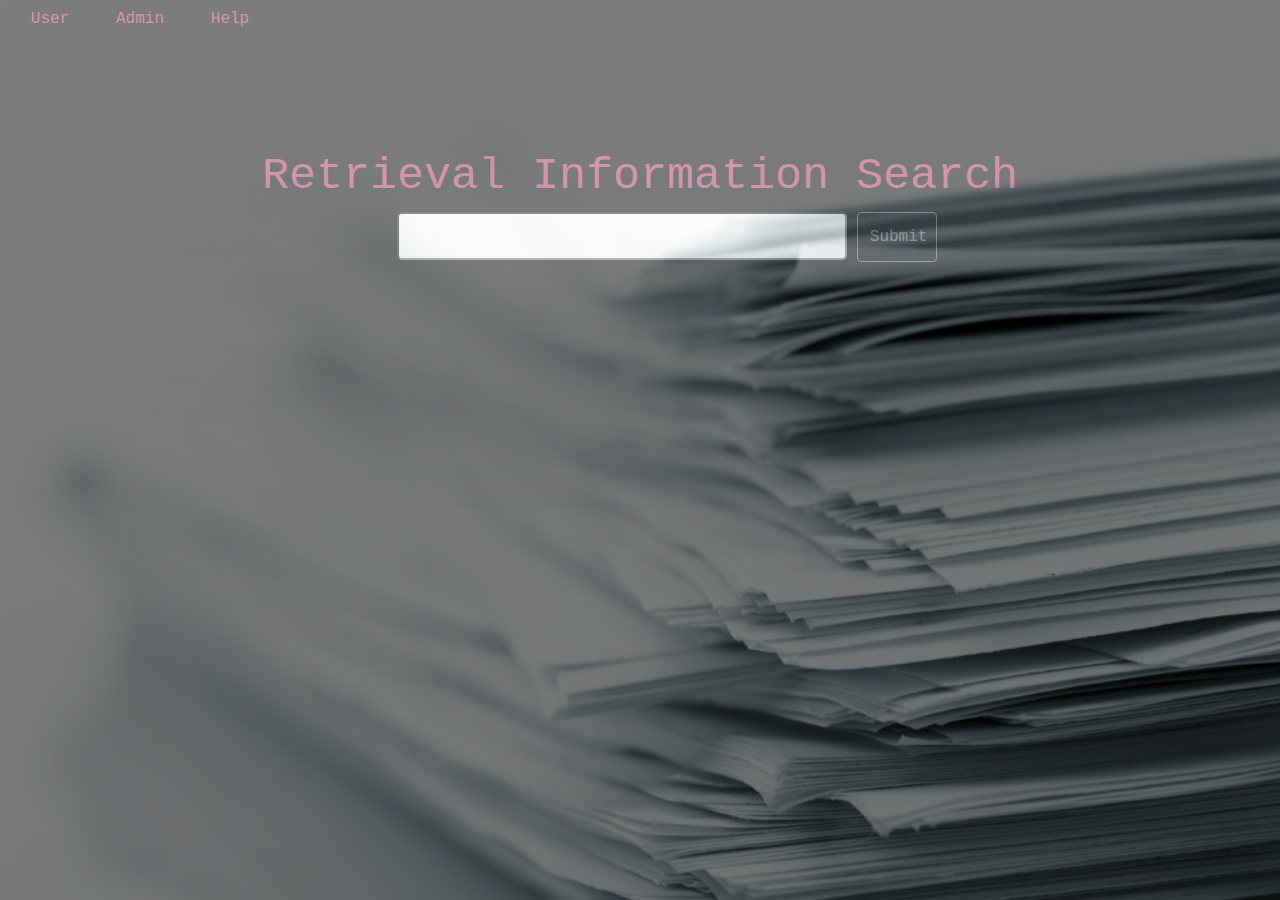
<file: templates/index.html>
<!DOCTYPE html>
<html lang="en">
<head>
    <meta charset="UTF-8">
    <link rel="stylesheet" href="https://stackpath.bootstrapcdn.com/bootstrap/4.3.1/css/bootstrap.min.css" integrity="sha384-ggOyR0iXCbMQv3Xipma34MD+dH/1fQ784/j6cY/iJTQUOhcWr7x9JvoRxT2MZw1T" crossorigin="anonymous">
    <link rel="stylesheet" href='/static/style.css' />
    <title>Searching</title>
</head>
<body>
    <div class="wrapper">
        <a href="/" class="btn btn-link" role="button">User</a>
        <a href="/admin.html" class="btn btn-link" role="button">Admin</a>
        <a href="/help.html" class="btn btn-link" role="button">Help</a>

        <h1>Retrieval Information Search</h1>
        <form action="/index.html" method="get">
            <input class="form-control-lg" type="text" name="search">
            <input type="submit" class="btn btn-outline-secondary">
        </form>
        <div class="clear"></div>
          <section>

        </section>
    </div>
</body>
</html>
</file>
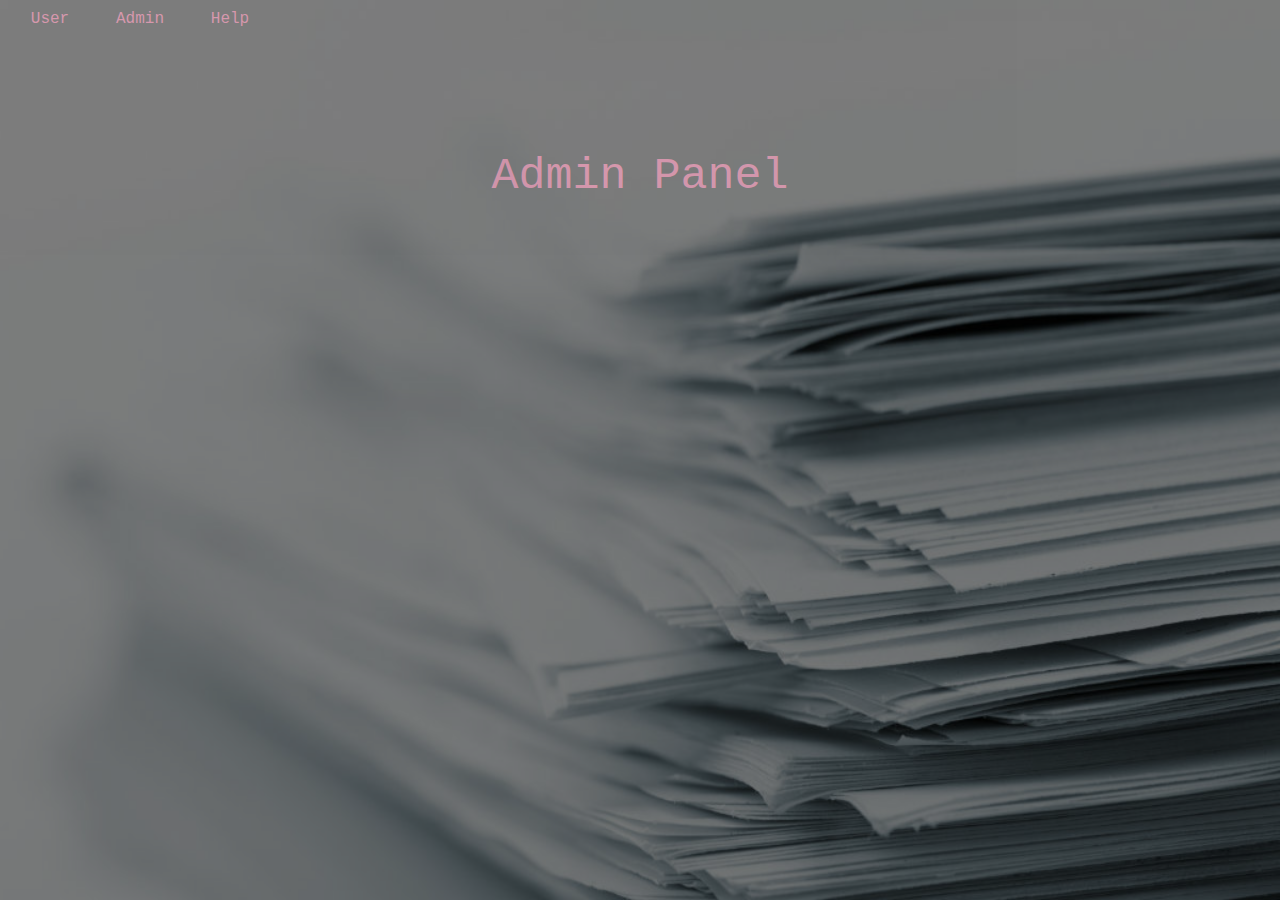
<file: templates/admin.html>
<!DOCTYPE html>
<html lang="en">
<head>
    <meta charset="UTF-8">
   <link rel="stylesheet" href="https://stackpath.bootstrapcdn.com/bootstrap/4.3.1/css/bootstrap.min.css" integrity="sha384-ggOyR0iXCbMQv3Xipma34MD+dH/1fQ784/j6cY/iJTQUOhcWr7x9JvoRxT2MZw1T" crossorigin="anonymous">
    <link rel="stylesheet" href='/static/style.css' />
    <title>Admin</title>
</head>
<body>
    <div class="wrapper">
        <a href="/" class="btn btn-link" role="button">User</a>
        <a href="admin.html" class="btn btn-link" role="button">Admin</a>
        <a href="/help.html" class="btn btn-link" role="button">Help</a>

        <h1>Admin Panel</h1>

          <section>

        </section>
    </div>
</body>
</html>
</file>
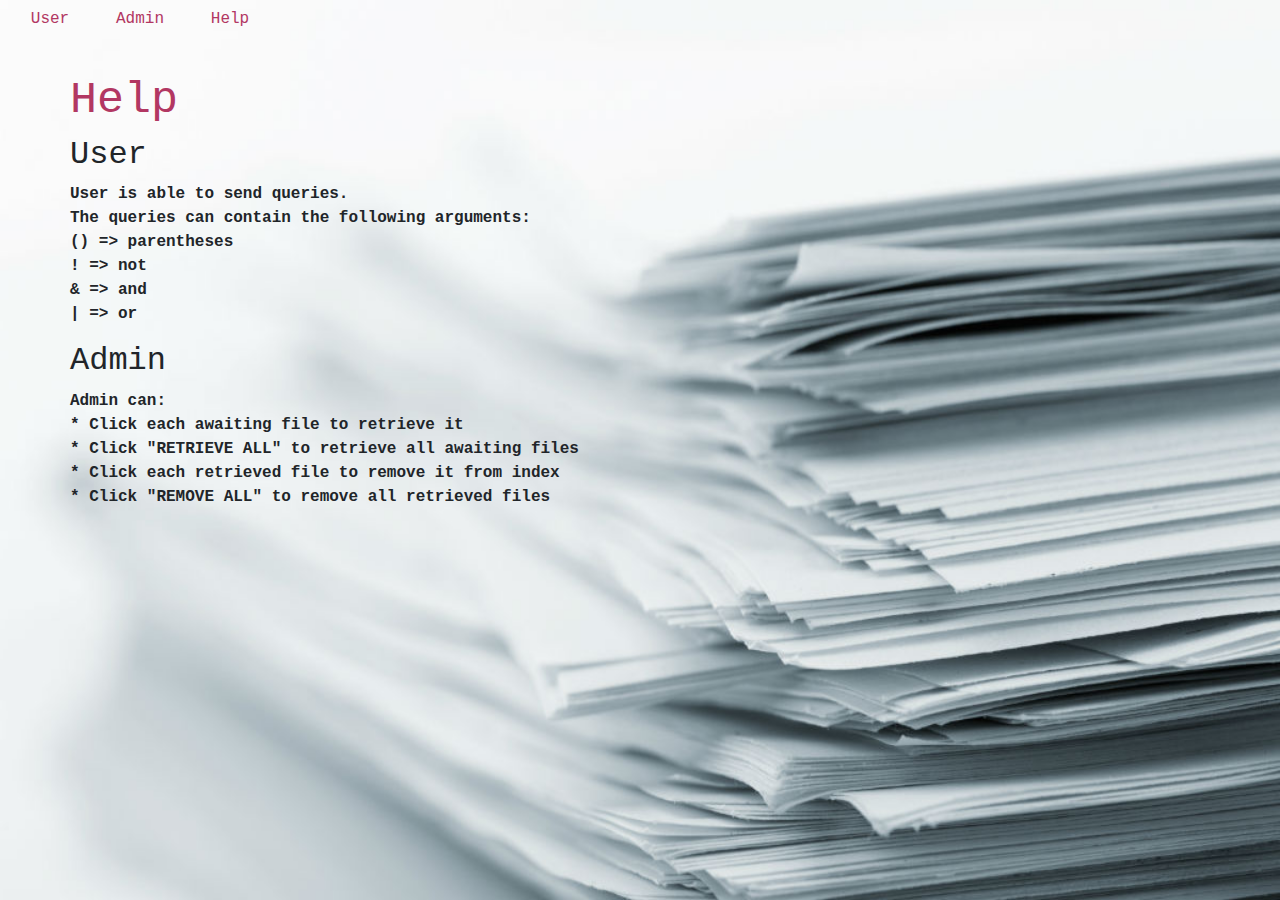
<file: templates/help.html>
<!DOCTYPE html>
<html lang="en">
<head>
    <meta charset="UTF-8">
    <link rel="stylesheet" href="https://stackpath.bootstrapcdn.com/bootstrap/4.3.1/css/bootstrap.min.css" integrity="sha384-ggOyR0iXCbMQv3Xipma34MD+dH/1fQ784/j6cY/iJTQUOhcWr7x9JvoRxT2MZw1T" crossorigin="anonymous">
    <link rel="stylesheet" href='/static/style.css' />
    <title>Help</title>
</head>
<body>
        <a href="/" class="btn btn-link" role="button">User</a>
        <a href="/admin.html" class="btn btn-link" role="button">Admin</a>
        <a href="/help.html" class="btn btn-link" role="button">Help</a>
    <br>
    <h1 class="res">Help</h1>
    <h2 class="res">User</h2>
    <p class="res">User is able to send queries.<br>
    The queries can contain the following arguments:<br>
        () => parentheses <br>
        ! => not <br>
        & => and <br>
        | => or
    </p>
    <h2 class="res">Admin</h2>
    <p class="res">
        Admin can: <br>
        * Click each awaiting file to retrieve it <br>
        * Click "RETRIEVE ALL" to retrieve all awaiting files <br>
        * Click each retrieved file to remove it from index <br>
        * Click "REMOVE ALL" to remove all retrieved files
    </p>



</body>
</html>
</file>
<file: static/style.css>
*{
    font-family: Courier, Monaco, monospace;
    font-weight: bold;
    margin: 0px;
    padding: 0px;
}
body {
     background: url(Documents.jpg);
     background-repeat: no-repeat;
     background-size: 100% 100vh;
     background-color: black;
}

.wrapper {
    height: 100vh;
    width: 100%;
    background-color: black;
    opacity: 0.5;
}

h1 {
    color: 	#b23762;
    text-align: center;
    padding-top: 150px;
    font-size: 45px;
}

input{
    width: 450px;
    height: 50px;
    margin: 0px auto;
    float: left;
}

.btn{
    width: 80px;
    float: left;
    margin-left: 10px;
}

form{
    margin-left: 31%;
    margin-bottom: 100px;
    display: block;
}

a{
    display: block;
    color: 	#eee3e7;
    weight: bold;
    margin-left: 70px;
    margin-bottom: 20px;
    font-size: 25px;
}

.clear{
    clear: both;
}


h1.res{
    margin-top: 50px;
    padding-top: 00px;
    text-align: left;
}


.res{
    margin-left: 70px;
}


.btn-link{
    color: 	#b23762;
}


.awaiting{
    display: block;
    color: 	#eee3e7;
    margin-left: 60px;
    margin-bottom: 20px;
    font-size: 25px;
    float: left;
}

.retrieve{
    display: block;
    color: 	#b23762;
    margin-left: 60px;
    margin-bottom: 20px;
    font-size: 25px;
    float: left;
}


.header{
    margin-left: 60px;
    color: 	#b23762;
}

.meta{
    float: left;
    margin-right: 30px;
    font-size:15px;
}
</file>
